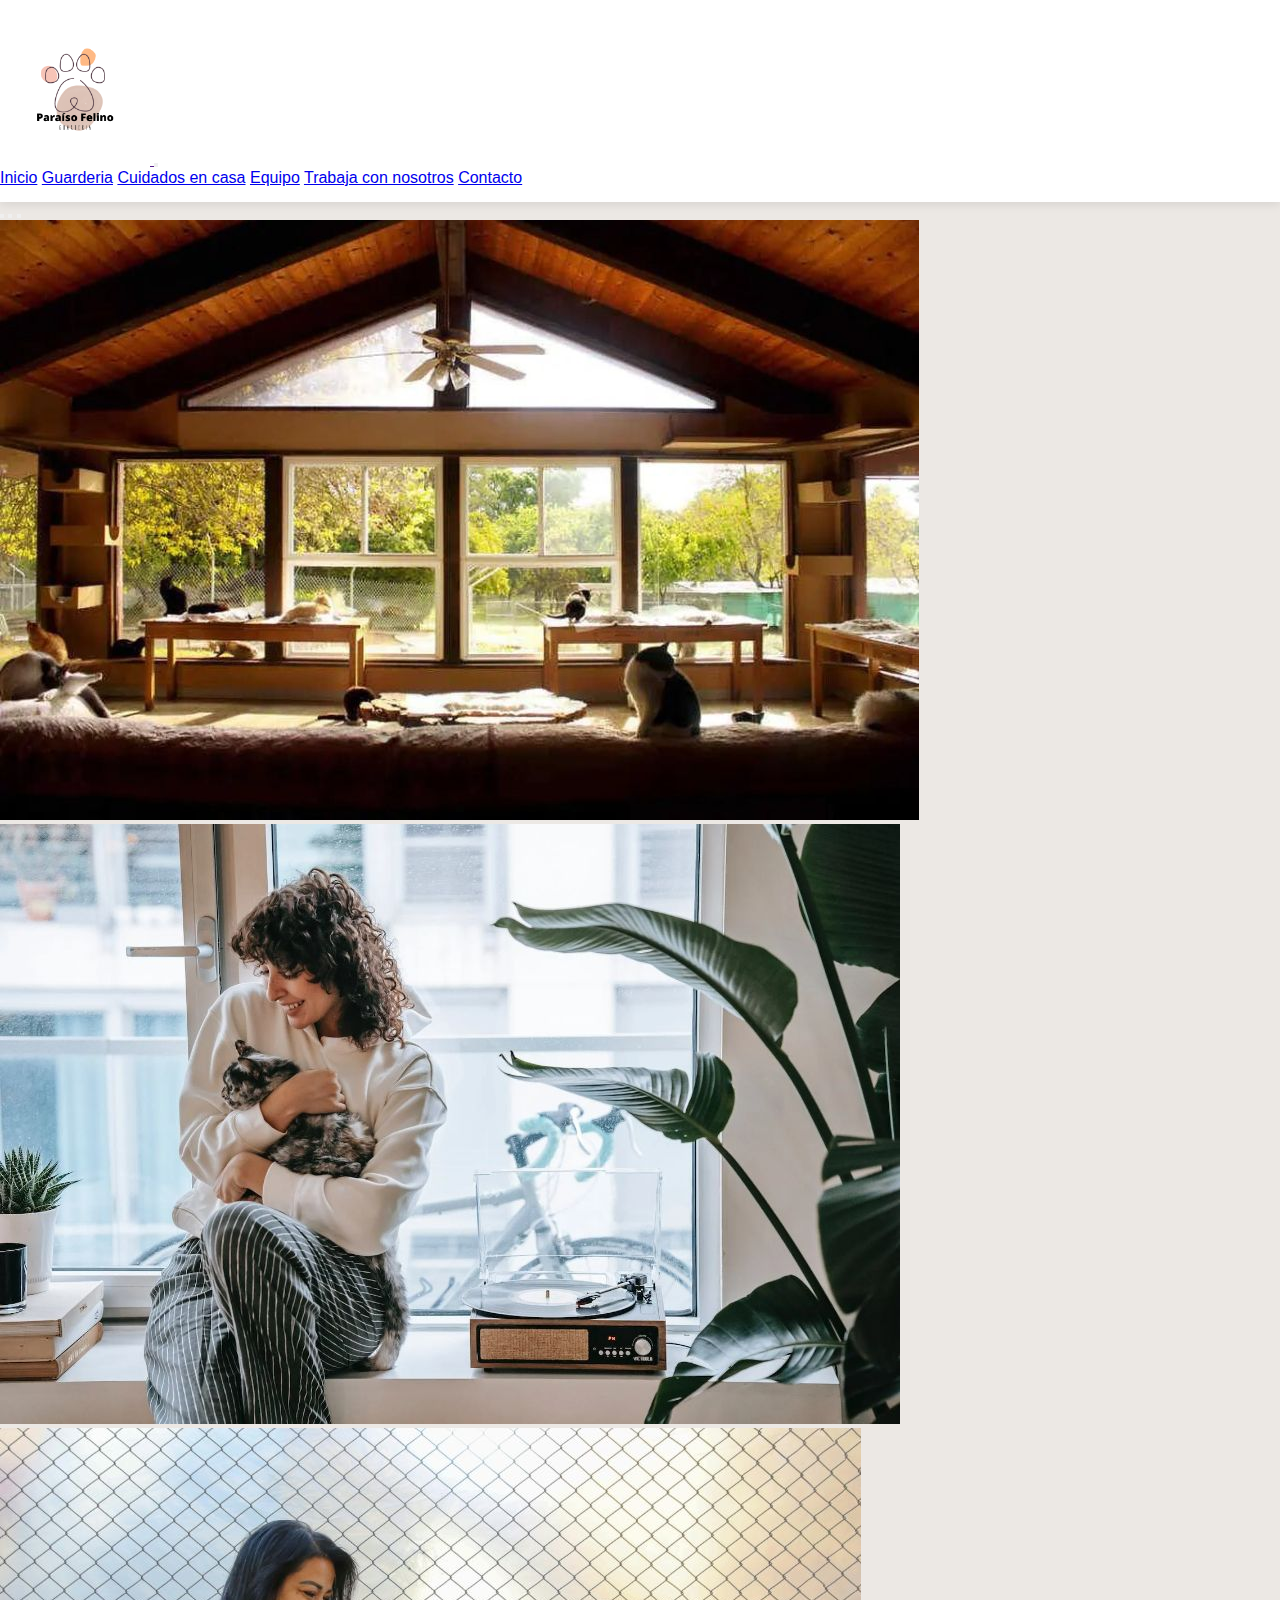
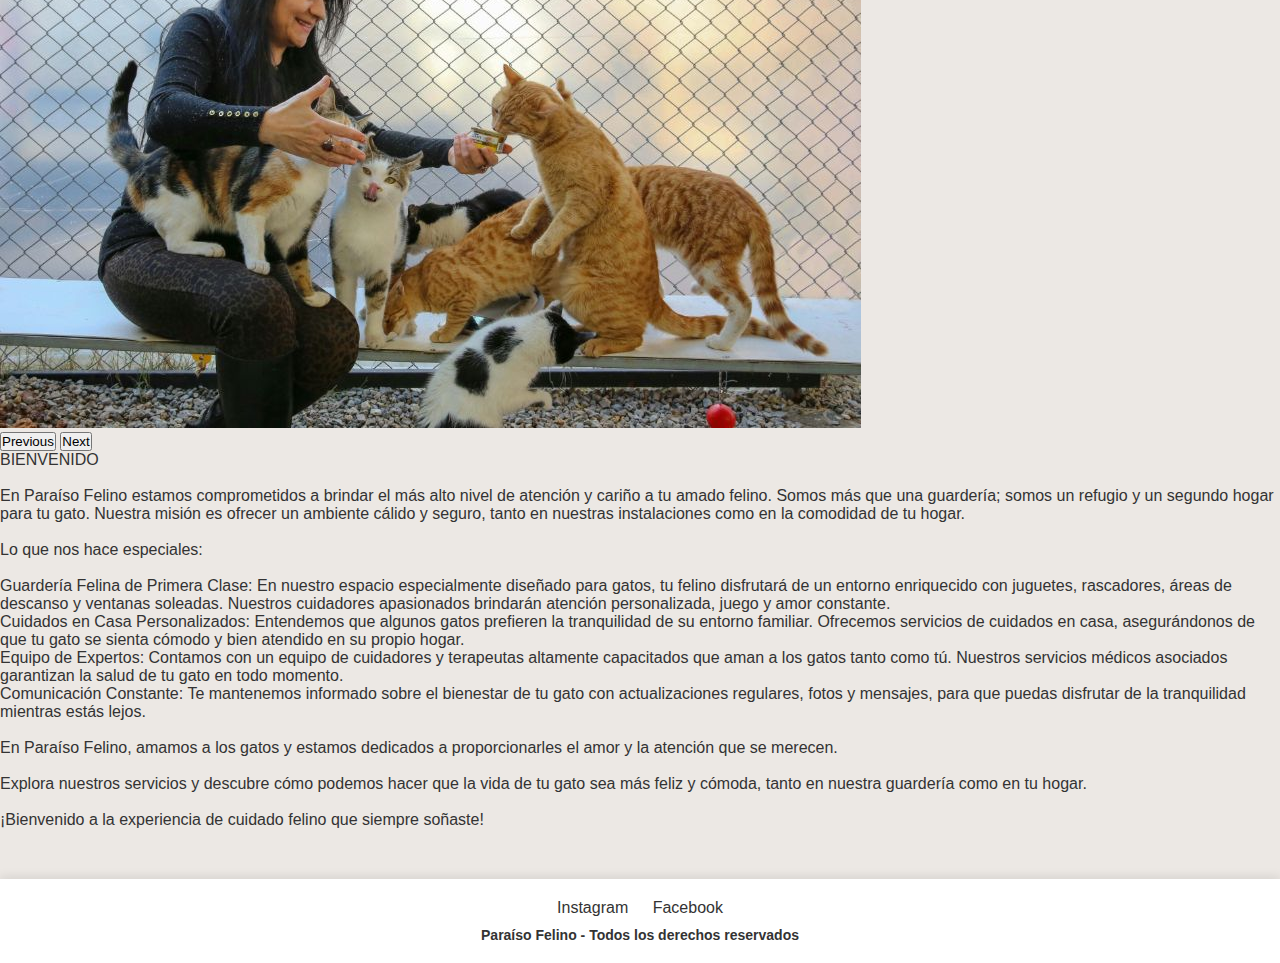
<file: index.html>
<!DOCTYPE html>
<html lang="es">

<head>
    <meta charset="UTF-8">
    <meta name="viewport" content="width=device-width, initial-scale=1.0">
    <title>Paraíso Felino</title>
    <!-- BS -->
    <link href="https://cdn.jsdelivr.net/npm/bootstrap@5.3.2/dist/css/bootstrap.min.css" rel="stylesheet"
        integrity="sha384-T3c6CoIi6uLrA9TneNEoa7RxnatzjcDSCmG1MXxSR1GAsXEV/Dwwykc2MPK8M2HN" crossorigin="anonymous">
    <!-- CSS -->
    <link rel="stylesheet" href="css/style.css">
</head>

<body>


    <!-- NAV BS -->
    <header>
        <nav class="navbar navbar-expand-lg encabezado">
            <div class="container-fluid">
                <a href="">
                    <img class="logo" src="recursos/paraiso.felino.png" alt="Logo de Paraíso Felino">
                </a>
                <button class="navbar-toggler" type="button" data-bs-toggle="collapse"
                    data-bs-target="#navbarNavAltMarkup" aria-controls="navbarNavAltMarkup" aria-expanded="false"
                    aria-label="Toggle navigation">
                    <span class="navbar-toggler-icon"></span>
                </button>
                <div class="collapse navbar-collapse justify-content-end" id="navbarNavAltMarkup">
                    <nav class="navbar-nav">
                        <a class="nav-link active encabezado" aria-current="page" href="index.html">Inicio</a>
                        <a class="nav-link active encabezado" aria-current="page"
                            href="/html/guarderia.html">Guarderia</a>
                        <a class="nav-link encabezado" aria-current="page" href="/html/cuidadosencasa.html">Cuidados en
                            casa</a>
                        <a class="nav-link encabezado" aria-current="page" href="/html/equipo.html">Equipo</a>
                        <a class="nav-link encabezado" aria-current="page" href="/html/trabajaconnosotros.html">Trabaja
                            con nosotros</a>
                        <a class="nav-link encabezado" aria-current="page" href="/html/contacto.html">Contacto</a>

                    </nav>
                </div>
            </div>
        </nav>


    </header>

    <main>

        <!-- CAROUSEL -->
        <div id="carouselExampleIndicators" class="carousel slide">
            <div class="carousel-indicators">
              <button type="button" data-bs-target="#carouselExampleIndicators" data-bs-slide-to="0" class="active" aria-current="true" aria-label="Slide 1"></button>
              <button type="button" data-bs-target="#carouselExampleIndicators" data-bs-slide-to="1" aria-label="Slide 2"></button>
              <button type="button" data-bs-target="#carouselExampleIndicators" data-bs-slide-to="2" aria-label="Slide 3"></button>
            </div>
            <div class="carousel-inner">
              <div class="carousel-item active">
                <img src="/recursos/carrousel1.jpg" class="d-block w-100" alt="Foto de guarderia 1">
              </div>
              <div class="carousel-item">
                <img src="/recursos/carrousel2.jpg" class="d-block w-100" alt="Foto de guarderia 2">
              </div>
              <div class="carousel-item">
                <img src="/recursos/carrousel3.jpg" class="d-block w-100" alt="Foto de guarderia 3">
              </div>
            </div>
            <button class="carousel-control-prev" type="button" data-bs-target="#carouselExampleIndicators" data-bs-slide="prev">
              <span class="carousel-control-prev-icon" aria-hidden="true"></span>
              <span class="visually-hidden">Previous</span>
            </button>
            <button class="carousel-control-next" type="button" data-bs-target="#carouselExampleIndicators" data-bs-slide="next">
              <span class="carousel-control-next-icon" aria-hidden="true"></span>
              <span class="visually-hidden">Next</span>
            </button>
          </div>


          <!-- TEXTO -->
        <p class="texto"> <span class="bold">BIENVENIDO</span> <br><br>
            En Paraíso Felino estamos comprometidos a brindar el más alto nivel de atención y cariño a tu amado felino.
            Somos más que una guardería; somos un refugio y un segundo hogar para tu gato. Nuestra misión es ofrecer un
            ambiente cálido y seguro, tanto en nuestras instalaciones como en la comodidad de tu hogar. <br><br>
            Lo que nos hace especiales: <br><br>
            <span class="bold">Guardería Felina de Primera Clase:</span> En nuestro espacio especialmente diseñado para
            gatos, tu felino disfrutará de un entorno enriquecido con juguetes, rascadores, áreas de descanso y ventanas
            soleadas. Nuestros cuidadores apasionados brindarán atención personalizada, juego y amor constante. <br>
            <span class="bold">Cuidados en Casa Personalizados:</span> Entendemos que algunos gatos prefieren la
            tranquilidad de su entorno familiar. Ofrecemos servicios de cuidados en casa, asegurándonos de que tu gato
            se sienta cómodo y bien atendido en su propio hogar. <br>
            <span class="bold">Equipo de Expertos:</span> Contamos con un equipo de cuidadores y terapeutas altamente
            capacitados que aman a los gatos tanto como tú. Nuestros servicios médicos asociados garantizan la salud de
            tu gato en todo momento. <br>
            <span class="bold">Comunicación Constante:</span> Te mantenemos informado sobre el bienestar de tu gato con
            actualizaciones regulares, fotos y mensajes, para que puedas disfrutar de la tranquilidad mientras estás
            lejos. <br><br>
            En Paraíso Felino, amamos a los gatos y estamos dedicados a proporcionarles el amor y la atención que se
            merecen. <br><br>
            Explora nuestros servicios y descubre cómo podemos hacer que la vida de tu gato sea más feliz y cómoda,
            tanto en nuestra guardería como en tu hogar. <br><br>
            <span class="bold">¡Bienvenido a la experiencia de cuidado felino que siempre soñaste!</span>
        </p>
    </main>

    <footer>
        <a href="https://www.instagram.com/lacasadepipo/" target="_blank">Instagram</a>
        <a href="https://www.facebook.com/maria.fullana.1/" target="_blank">Facebook</a>

        <h2>Paraíso Felino - Todos los derechos reservados</h2>
    </footer>


    <!-- BS -->
    <script src="https://cdn.jsdelivr.net/npm/bootstrap@5.3.2/dist/js/bootstrap.bundle.min.js"
        integrity="sha384-C6RzsynM9kWDrMNeT87bh95OGNyZPhcTNXj1NW7RuBCsyN/o0jlpcV8Qyq46cDfL"
        crossorigin="anonymous"></script>
</body>

</html>
</file>
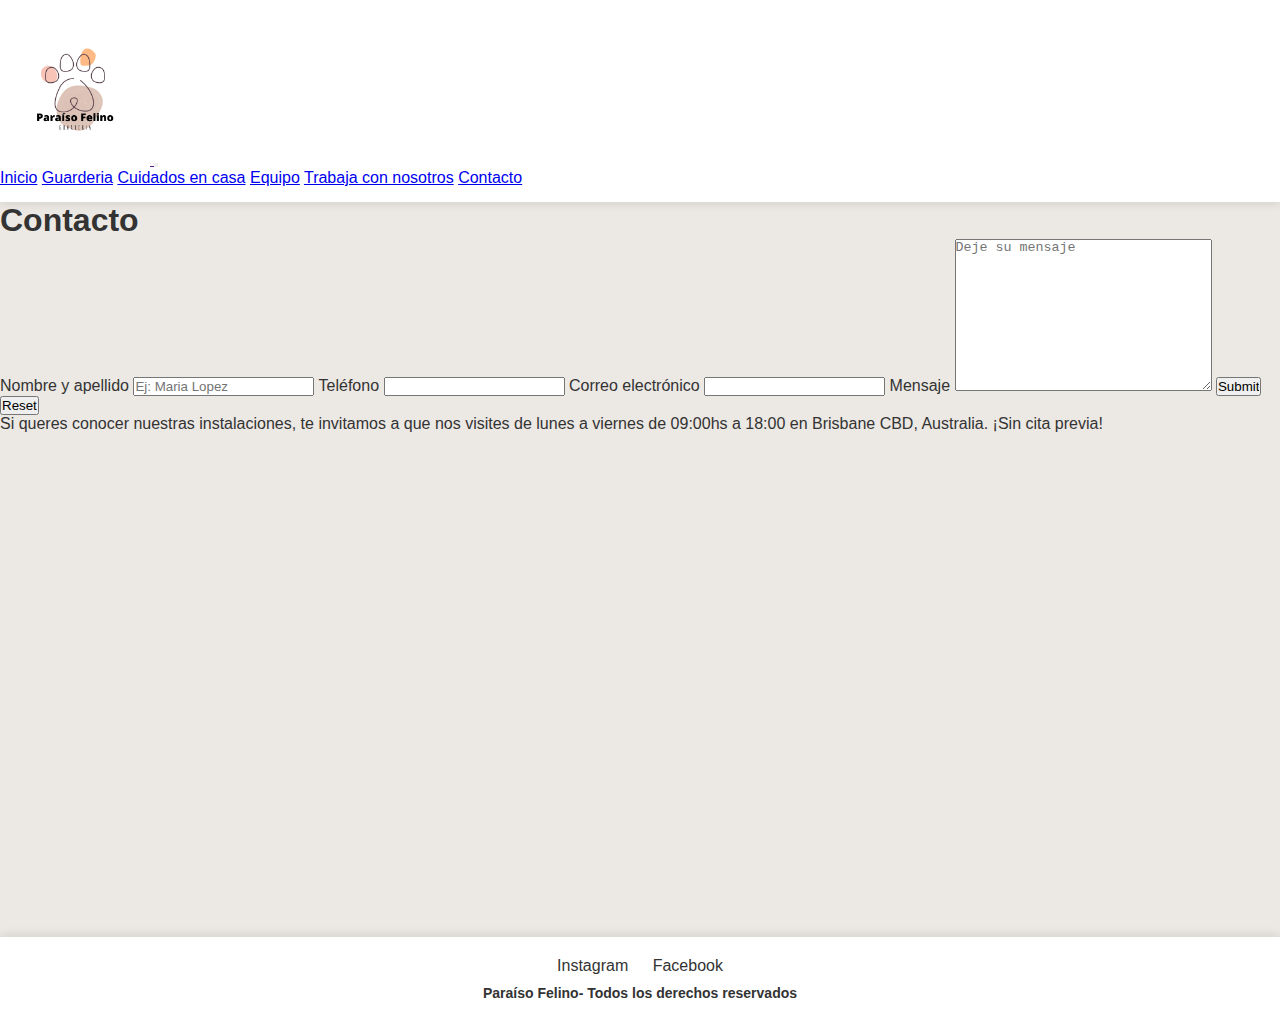
<file: html/contacto.html>
<!DOCTYPE html>
<html lang="es">

<head>
    <meta charset="UTF-8">
    <meta name="viewport" content="width=device-width, initial-scale=1.0">
    <title>Paraíso Felino</title>
    <!-- BS -->
    <link href="https://cdn.jsdelivr.net/npm/bootstrap@5.3.2/dist/css/bootstrap.min.css" rel="stylesheet"
        integrity="sha384-T3c6CoIi6uLrA9TneNEoa7RxnatzjcDSCmG1MXxSR1GAsXEV/Dwwykc2MPK8M2HN" crossorigin="anonymous">
    <!-- CSS -->
    <link rel="stylesheet" href="../css/style.css">
</head>

<body>
    <!-- NAV BS -->
    <header>
        <nav class="navbar navbar-expand-lg encabezado">
            <div class="container-fluid">
                <a href="">
                    <img class="logo" src="../recursos/paraiso.felino.png" alt="Logo de Paraíso Felino">
                </a>
                <button class="navbar-toggler" type="button" data-bs-toggle="collapse"
                    data-bs-target="#navbarNavAltMarkup" aria-controls="navbarNavAltMarkup" aria-expanded="false"
                    aria-label="Toggle navigation">
                    <span class="navbar-toggler-icon"></span>
                </button>
                <div class="collapse navbar-collapse justify-content-end" id="navbarNavAltMarkup">
                    <nav class="navbar-nav">
                        <a class="nav-link active encabezado" aria-current="page" href="../index.html">Inicio</a>
                        <a class="nav-link active encabezado" aria-current="page"
                            href="/html/guarderia.html">Guarderia</a>
                        <a class="nav-link encabezado" aria-current="page" href="/html/cuidadosencasa.html">Cuidados en
                            casa</a>
                        <a class="nav-link encabezado" aria-current="page" href="/html/equipo.html">Equipo</a>
                        <a class="nav-link encabezado" aria-current="page" href="/html/trabajaconnosotros.html">Trabaja
                            con nosotros</a>
                        <a class="nav-link encabezado" aria-current="page" href="/html/contacto.html">Contacto</a>

                    </nav>
                </div>
            </div>
        </nav>


    </header>

    <main>
        <h1>Contacto</h1>
        <form>
            <label for="nombre"> Nombre y apellido </label>
            <input type="text" placeholder="Ej: Maria Lopez" id="nombre" required>

            <label for="telefono"> Teléfono </label>
            <input type="text" id="telefono" required>

            <label for="correo"> Correo electrónico </label>
            <input type="text" id="correo" required>

            <label for="mensaje"> Mensaje </label>
            <textarea name="" id="" cols="30" rows="10" placeholder="Deje su mensaje" required></textarea>

            <input class="bottom" type="submit">
            <input class="bottom" type="reset">
        </form>

        <p class="contacto">Si queres conocer nuestras instalaciones, te invitamos a que nos visites de lunes a viernes
            de 09:00hs a 18:00 en Brisbane CBD, Australia. ¡Sin cita previa!</p>


        <iframe
            src="https://www.google.com/maps/embed?pb=!1m18!1m12!1m3!1d2836.7946701553105!2d153.02669726649003!3d-27.47255781861407!2m3!1f0!2f0!3f0!3m2!1i1024!2i768!4f13.1!3m3!1m2!1s0x6b915a1c7624c567%3A0xaea04141cfb727b3!2s222%20Margaret%20St%2C%20Brisbane%20City%20QLD%204000!5e0!3m2!1ses-419!2sau!4v1698056052813!5m2!1ses-419!2sau"
            width="600" height="450" style="border:0;" allowfullscreen="" loading="lazy"
            referrerpolicy="no-referrer-when-downgrade"></iframe>


    </main>

    <footer>
        <a href="https://www.instagram.com/lacasadepipo/" target="_blank">Instagram</a>
        <a href="https://www.facebook.com/maria.fullana.1/" target="_blank">Facebook</a>

        <h2>Paraíso Felino- Todos los derechos reservados</h2>
    </footer>

    <!-- BS -->
    <script src="https://cdn.jsdelivr.net/npm/bootstrap@5.3.2/dist/js/bootstrap.bundle.min.js"
        integrity="sha384-C6RzsynM9kWDrMNeT87bh95OGNyZPhcTNXj1NW7RuBCsyN/o0jlpcV8Qyq46cDfL"
        crossorigin="anonymous"></script>
</body>

</html>
</file>
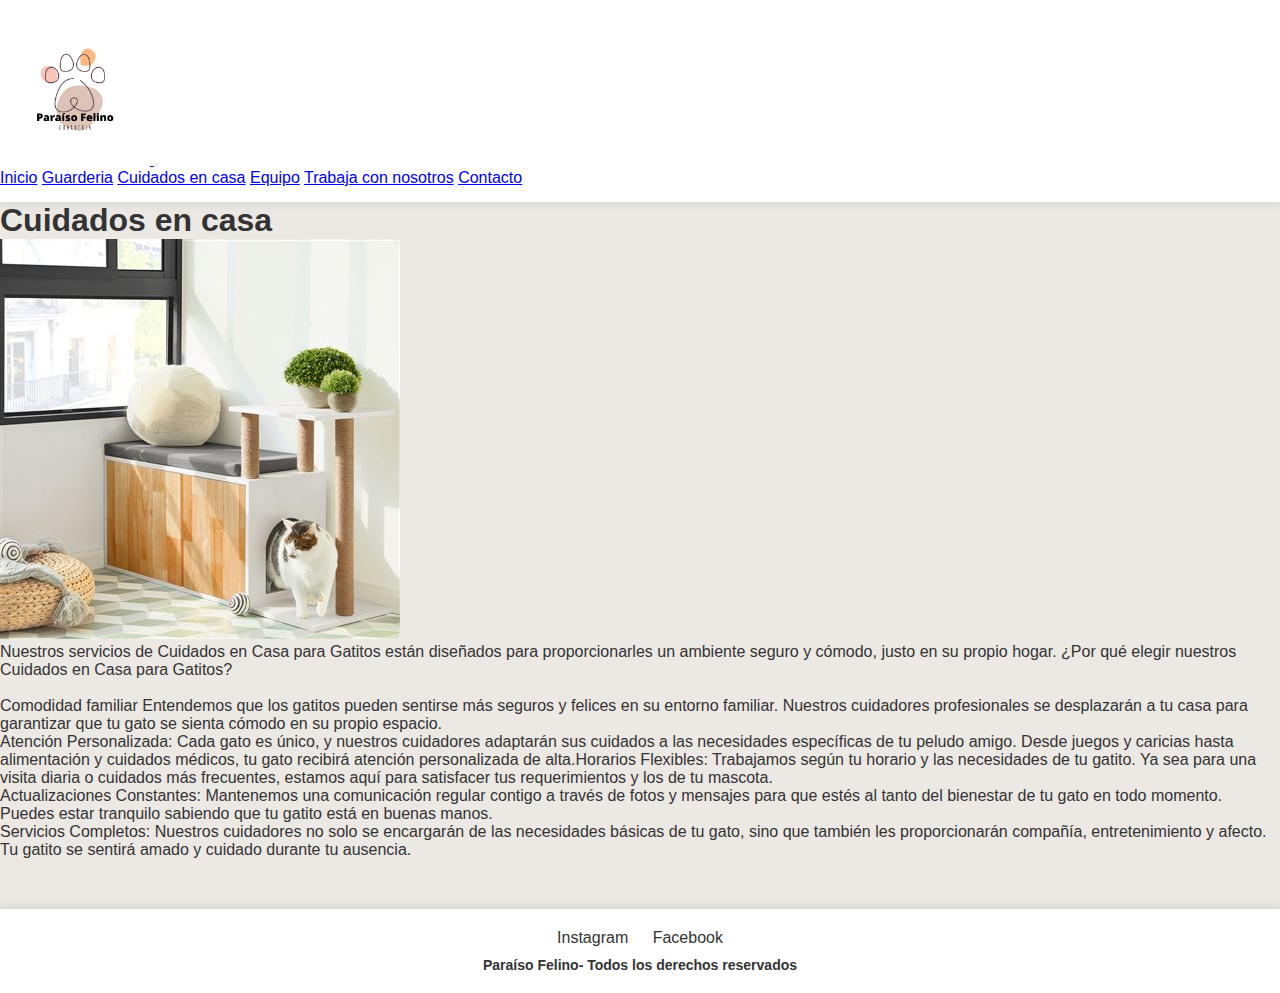
<file: html/cuidadosencasa.html>
<!DOCTYPE html>
<html lang="es">

<head>
    <meta charset="UTF-8">
    <meta name="viewport" content="width=device-width, initial-scale=1.0">
    <title>Paraíso Felino</title>
    <!-- BS -->
    <link href="https://cdn.jsdelivr.net/npm/bootstrap@5.3.2/dist/css/bootstrap.min.css" rel="stylesheet"
        integrity="sha384-T3c6CoIi6uLrA9TneNEoa7RxnatzjcDSCmG1MXxSR1GAsXEV/Dwwykc2MPK8M2HN" crossorigin="anonymous">
    <!-- CSS -->
    <link rel="stylesheet" href="../css/style.css">
</head>

<body>
    <!-- NAV BS -->
    <header>
        <nav class="navbar navbar-expand-lg encabezado">
            <div class="container-fluid">
                <a href="">
                    <img class="logo" src="../recursos/paraiso.felino.png" alt="Logo de Paraíso Felino">
                </a>
                <button class="navbar-toggler" type="button" data-bs-toggle="collapse"
                    data-bs-target="#navbarNavAltMarkup" aria-controls="navbarNavAltMarkup" aria-expanded="false"
                    aria-label="Toggle navigation">
                    <span class="navbar-toggler-icon"></span>
                </button>
                <div class="collapse navbar-collapse justify-content-end" id="navbarNavAltMarkup">
                    <nav class="navbar-nav">
                        <a class="nav-link active encabezado" aria-current="page" href="../index.html">Inicio</a>
                        <a class="nav-link active encabezado" aria-current="page"
                            href="/html/guarderia.html">Guarderia</a>
                        <a class="nav-link encabezado" aria-current="page" href="/html/cuidadosencasa.html">Cuidados en
                            casa</a>
                        <a class="nav-link encabezado" aria-current="page" href="/html/equipo.html">Equipo</a>
                        <a class="nav-link encabezado" aria-current="page" href="/html/trabajaconnosotros.html">Trabaja
                            con nosotros</a>
                        <a class="nav-link encabezado" aria-current="page" href="/html/contacto.html">Contacto</a>

                    </nav>
                </div>
            </div>
        </nav>


    </header>

    <main>
        <h1>Cuidados en casa</h1>
        <div>
            <img class="imagen-principal" src="../recursos/cuidados.image.jpg"
                alt="Imagen de cuidados de gatos en casa">

            <p class="texto">Nuestros servicios de Cuidados en Casa para Gatitos están diseñados para proporcionarles un
                ambiente seguro y cómodo, justo en su propio hogar.
                ¿Por qué elegir nuestros Cuidados en Casa para Gatitos? <br> <br>
                <span class="bold">Comodidad familiar</span> Entendemos que los gatitos pueden sentirse más seguros y
                felices en su entorno familiar. Nuestros cuidadores profesionales se desplazarán a tu casa para
                garantizar que tu gato se sienta cómodo en su propio espacio. <br>
                <span class="bold">Atención Personalizada:</span> Cada gato es único, y nuestros cuidadores adaptarán
                sus cuidados a las necesidades específicas de tu peludo amigo. Desde juegos y caricias hasta
                alimentación y cuidados médicos, tu gato recibirá atención personalizada de alta.Horarios Flexibles:
                Trabajamos según tu horario y las necesidades de tu gatito. Ya sea para una visita diaria o cuidados más
                frecuentes, estamos aquí para satisfacer tus requerimientos y los de tu mascota. <br>
                <span class="bold">Actualizaciones Constantes:</span> Mantenemos una comunicación regular contigo a
                través de fotos y mensajes para que estés al tanto del bienestar de tu gato en todo momento. Puedes
                estar tranquilo sabiendo que tu gatito está en buenas manos. <br>
                <span class="bold">Servicios Completos:</span> Nuestros cuidadores no solo se encargarán de las
                necesidades básicas de tu gato, sino que también les proporcionarán compañía, entretenimiento y afecto.
                Tu gatito se sentirá amado y cuidado durante tu ausencia.
            </p>

        </div>


    </main>

    <footer>
        <a href="https://www.instagram.com/lacasadepipo/" target="_blank">Instagram</a>
        <a href="https://www.facebook.com/maria.fullana.1/" target="_blank">Facebook</a>

        <h2>Paraíso Felino- Todos los derechos reservados</h2>
    </footer>
    <!-- BS -->
    <script src="https://cdn.jsdelivr.net/npm/bootstrap@5.3.2/dist/js/bootstrap.bundle.min.js"
        integrity="sha384-C6RzsynM9kWDrMNeT87bh95OGNyZPhcTNXj1NW7RuBCsyN/o0jlpcV8Qyq46cDfL"
        crossorigin="anonymous"></script>
</body>

</html>
</file>
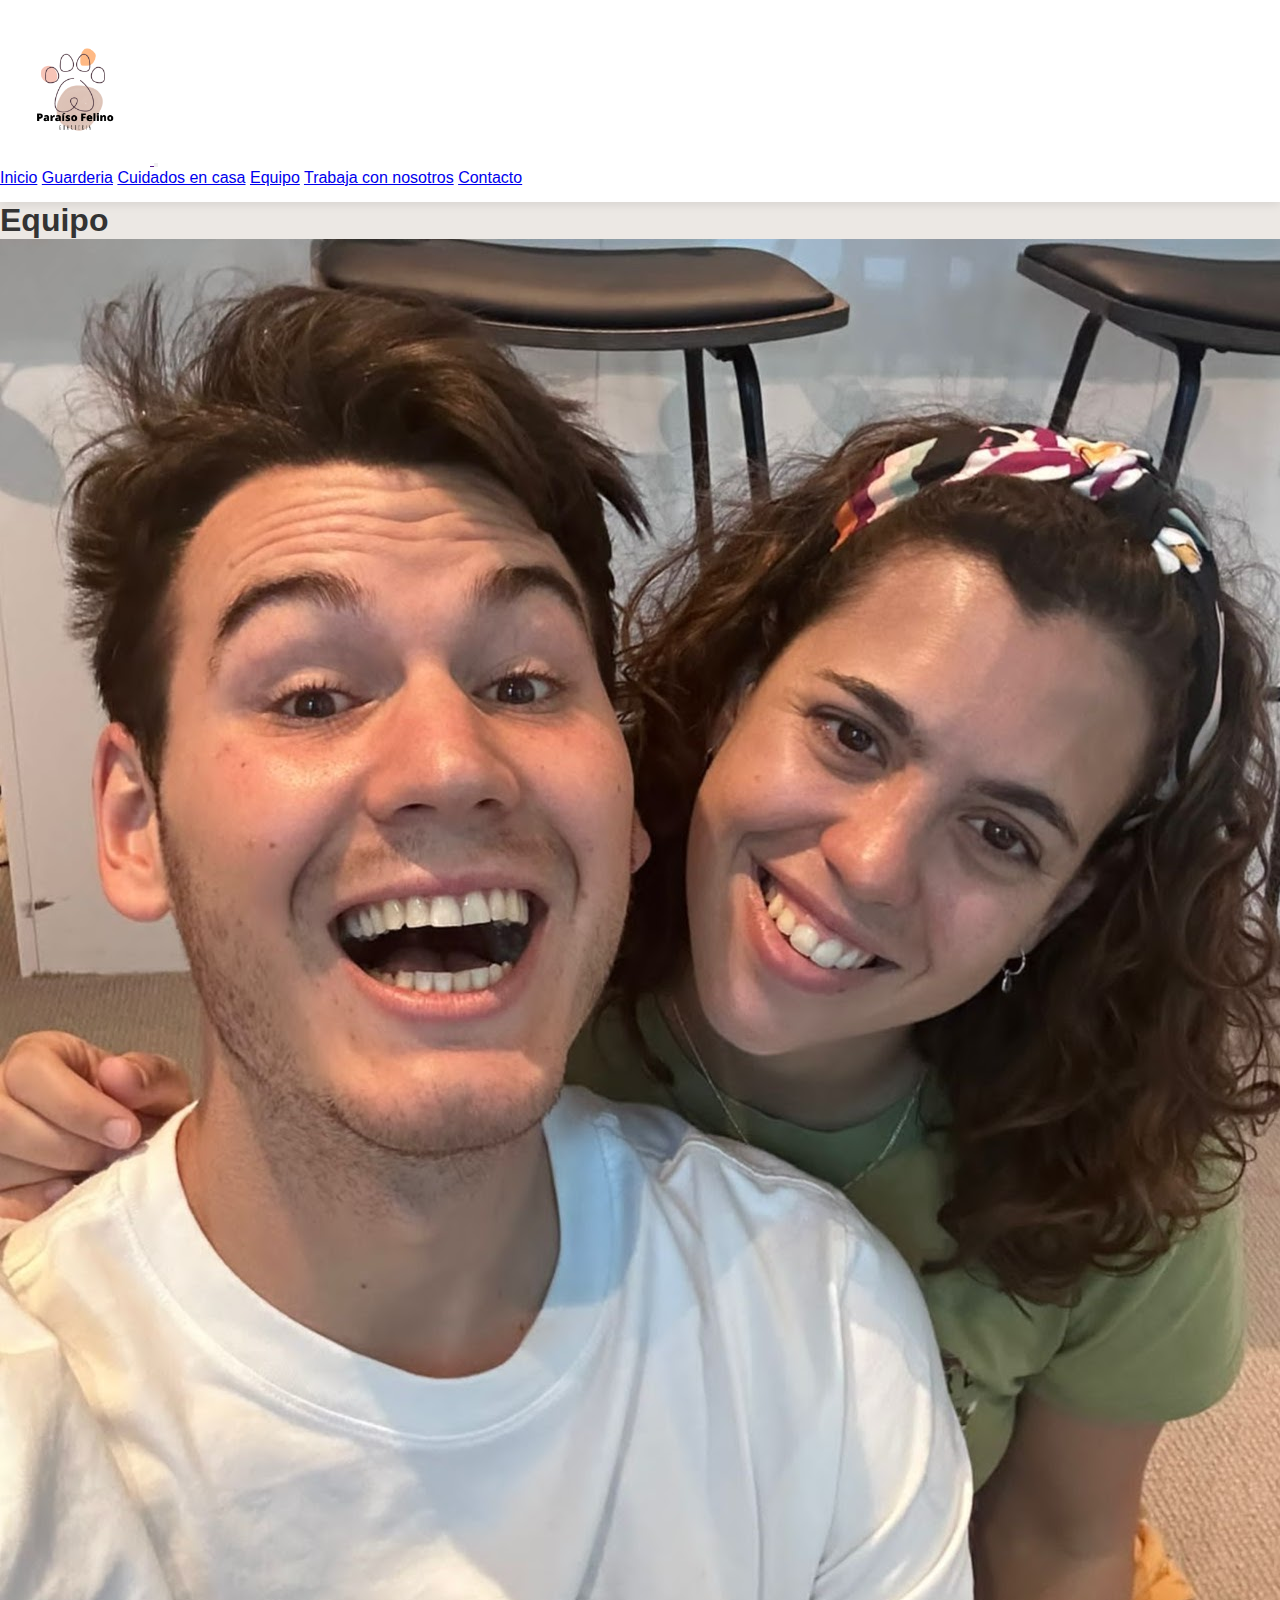
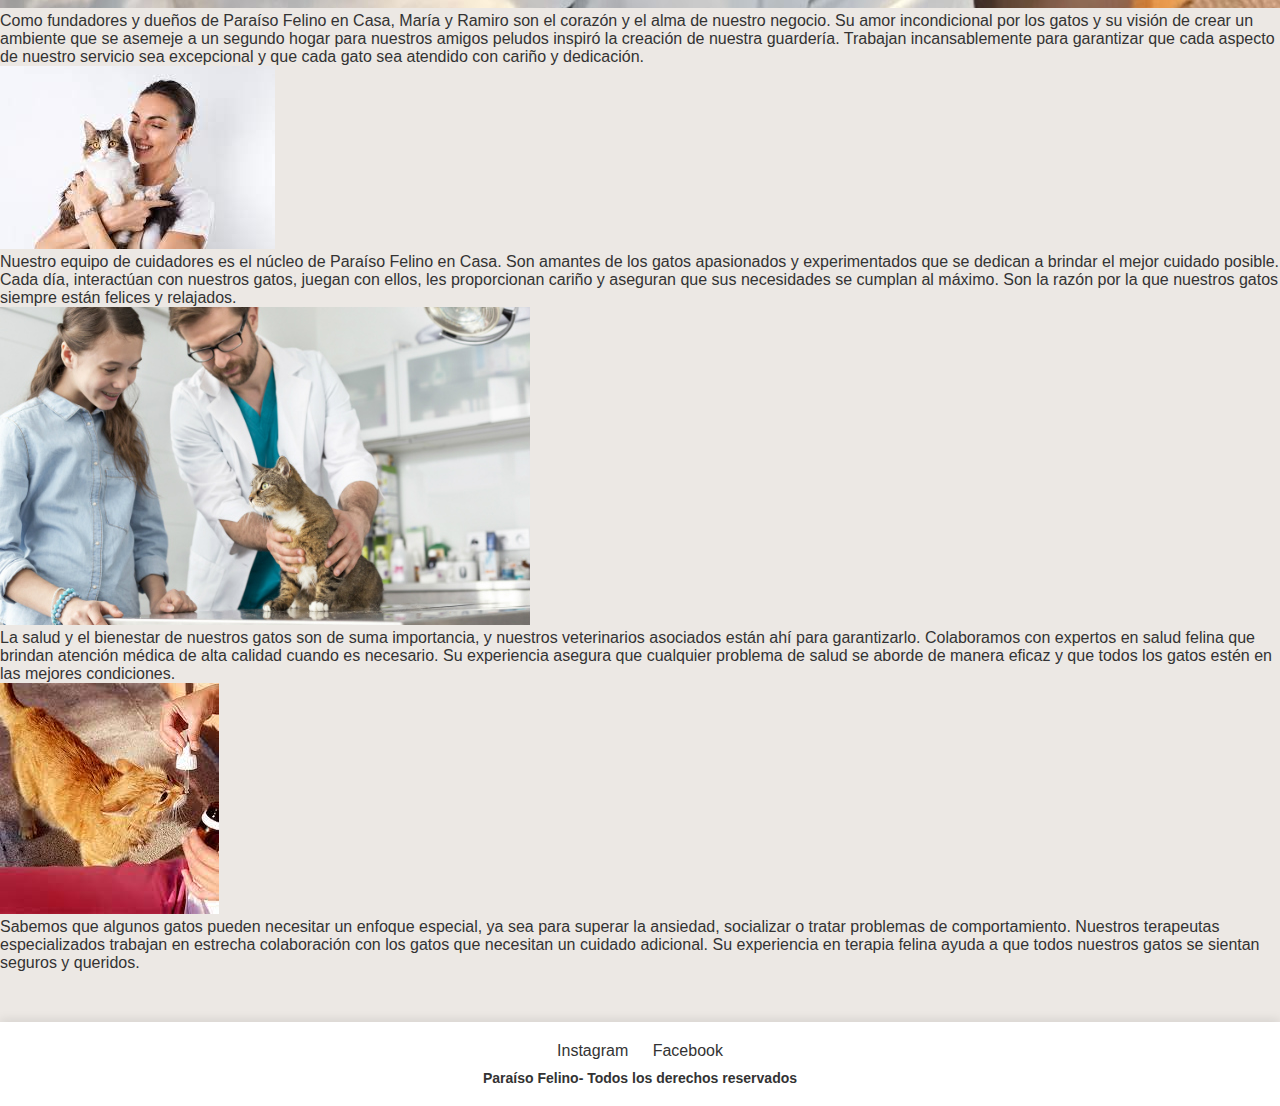
<file: html/equipo.html>
<!DOCTYPE html>
<html lang="es">

<head>
    <meta charset="UTF-8">
    <meta name="viewport" content="width=device-width, initial-scale=1.0">
    <title>Paraíso Felino</title>
    <!-- BS -->
    <link href="https://cdn.jsdelivr.net/npm/bootstrap@5.3.2/dist/css/bootstrap.min.css" rel="stylesheet"
        integrity="sha384-T3c6CoIi6uLrA9TneNEoa7RxnatzjcDSCmG1MXxSR1GAsXEV/Dwwykc2MPK8M2HN" crossorigin="anonymous">
    <!-- CSS -->
    <link rel="stylesheet" href="../css/style.css">
</head>

<body>
    <!-- NAV BS -->
    <header>
        <nav class="navbar navbar-expand-lg encabezado">
            <div class="container-fluid">
                <a href="">
                    <img class="logo" src="../recursos/paraiso.felino.png" alt="Logo de Paraíso Felino">
                </a>
                <button class="navbar-toggler" type="button" data-bs-toggle="collapse"
                    data-bs-target="#navbarNavAltMarkup" aria-controls="navbarNavAltMarkup" aria-expanded="false"
                    aria-label="Toggle navigation">
                    <span class="navbar-toggler-icon"></span>
                </button>
                <div class="collapse navbar-collapse justify-content-end" id="navbarNavAltMarkup">
                    <nav class="navbar-nav">
                        <a class="nav-link active encabezado" aria-current="page" href="../index.html">Inicio</a>
                        <a class="nav-link active encabezado" aria-current="page"
                            href="/html/guarderia.html">Guarderia</a>
                        <a class="nav-link encabezado" aria-current="page" href="/html/cuidadosencasa.html">Cuidados en
                            casa</a>
                        <a class="nav-link encabezado" aria-current="page" href="/html/equipo.html">Equipo</a>
                        <a class="nav-link encabezado" aria-current="page" href="/html/trabajaconnosotros.html">Trabaja
                            con nosotros</a>
                        <a class="nav-link encabezado" aria-current="page" href="/html/contacto.html">Contacto</a>

                    </nav>
                </div>
            </div>
        </nav>


    </header>
    <main>
        <h1>Equipo</h1>

        <div class="equipo">
            <img class="imagen-equipo" src="../recursos/familia.image.jpg" alt="Imagen de familia">
            <p>Como fundadores y dueños de Paraíso Felino en Casa, María y Ramiro son el corazón y el alma de nuestro
                negocio. Su amor incondicional por los gatos y su visión de crear un ambiente que se asemeje a un
                segundo hogar para nuestros amigos peludos inspiró la creación de nuestra guardería. Trabajan
                incansablemente para garantizar que cada aspecto de nuestro servicio sea excepcional y que cada gato sea
                atendido con cariño y dedicación.</p>

        </div>

        <div class="equipo">
            <img class="imagen-equipo" src="../recursos/cuidadores.image.jpg" alt="Imagen de cuidadores">
            <p>Nuestro equipo de cuidadores es el núcleo de Paraíso Felino en Casa. Son amantes de los gatos apasionados
                y experimentados que se dedican a brindar el mejor cuidado posible. Cada día, interactúan con nuestros
                gatos, juegan con ellos, les proporcionan cariño y aseguran que sus necesidades se cumplan al máximo.
                Son la razón por la que nuestros gatos siempre están felices y relajados.</p>
        </div>
        <div class="equipo">
            <img class="imagen-equipo" src="../recursos/veterinarios.image.jpg" alt="Imagen de veterinarios asociados">
            <p>La salud y el bienestar de nuestros gatos son de suma importancia, y nuestros veterinarios asociados
                están ahí para garantizarlo. Colaboramos con expertos en salud felina que brindan atención médica de
                alta calidad cuando es necesario. Su experiencia asegura que cualquier problema de salud se aborde de
                manera eficaz y que todos los gatos estén en las mejores condiciones.</p>
        </div>
        <div class="equipo">
            <img class="imagen-equipo" src="../recursos/terapeuta.imagen.jpg" alt="Imagen de terapeutas">
            <p>Sabemos que algunos gatos pueden necesitar un enfoque especial, ya sea para superar la ansiedad,
                socializar o tratar problemas de comportamiento. Nuestros terapeutas especializados trabajan en estrecha
                colaboración con los gatos que necesitan un cuidado adicional. Su experiencia en terapia felina ayuda a
                que todos nuestros gatos se sientan seguros y queridos.</p>
        </div>

    </main>

    <footer>
        <a href="https://www.instagram.com/lacasadepipo/" target="_blank">Instagram</a>
        <a href="https://www.facebook.com/maria.fullana.1/" target="_blank">Facebook</a>

        <h2>Paraíso Felino- Todos los derechos reservados</h2>
    </footer>
    <!-- BS -->
    <script src="https://cdn.jsdelivr.net/npm/bootstrap@5.3.2/dist/js/bootstrap.bundle.min.js"
        integrity="sha384-C6RzsynM9kWDrMNeT87bh95OGNyZPhcTNXj1NW7RuBCsyN/o0jlpcV8Qyq46cDfL"
        crossorigin="anonymous"></script>
</body>

</html>
</file>
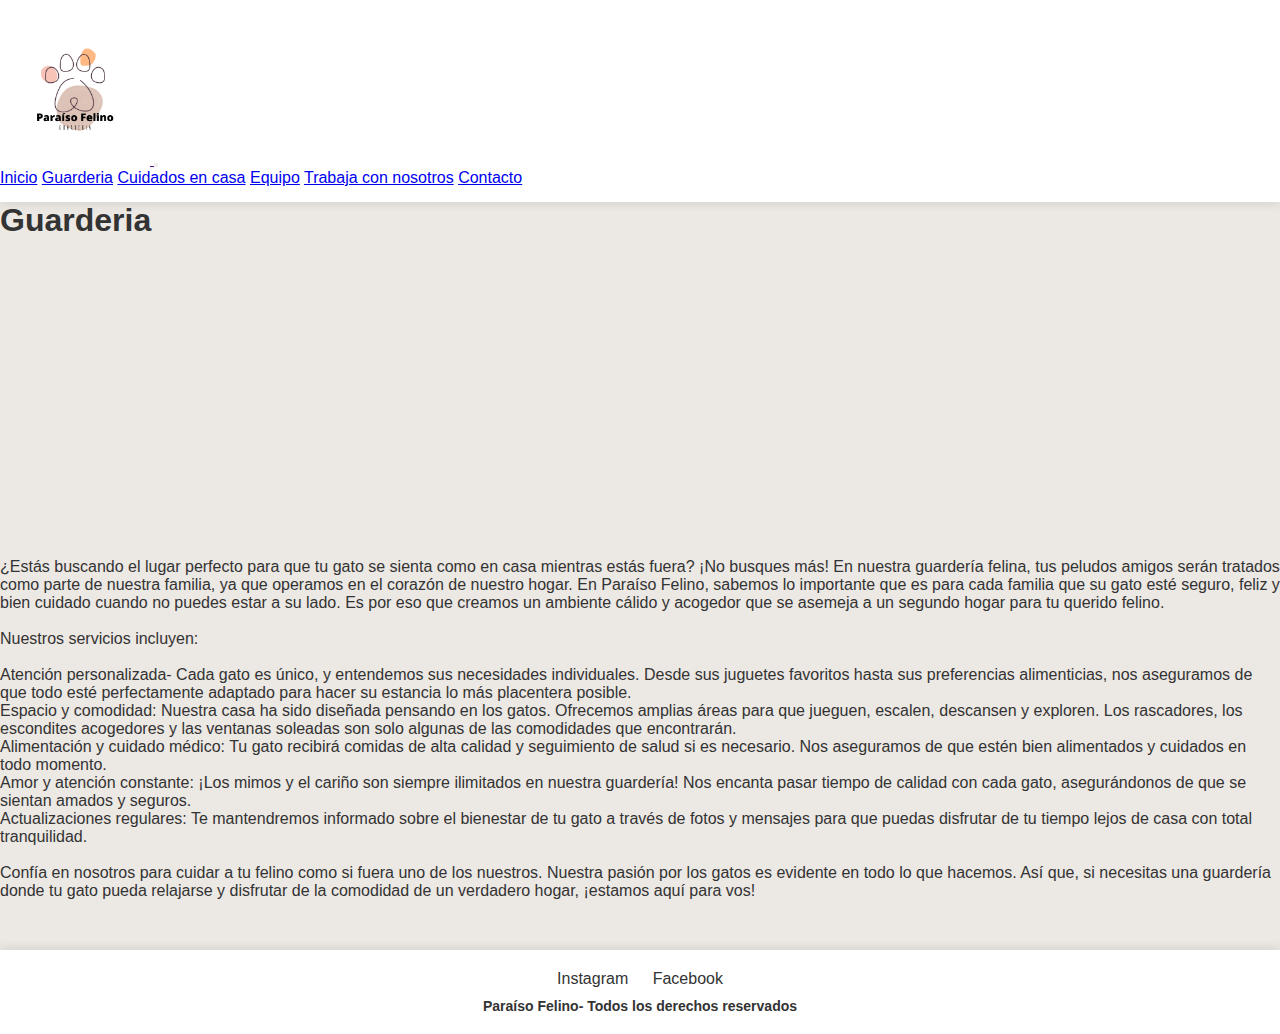
<file: html/guarderia.html>
<!DOCTYPE html>
<html lang="es">

<head>
    <meta charset="UTF-8">
    <meta name="viewport" content="width=device-width, initial-scale=1.0">
    <title>Paraíso Felino</title>
    <!-- BS -->
    <link href="https://cdn.jsdelivr.net/npm/bootstrap@5.3.2/dist/css/bootstrap.min.css" rel="stylesheet"
        integrity="sha384-T3c6CoIi6uLrA9TneNEoa7RxnatzjcDSCmG1MXxSR1GAsXEV/Dwwykc2MPK8M2HN" crossorigin="anonymous">
    <!-- CSS -->
    <link rel="stylesheet" href="../css/style.css">
</head>

<body>
    <!-- NAV BS -->
    <header>
        <nav class="navbar navbar-expand-lg encabezado">
            <div class="container-fluid">
                <a href="">
                    <img class="logo" src="../recursos/paraiso.felino.png" alt="Logo de Paraíso Felino">
                </a>
                <button class="navbar-toggler" type="button" data-bs-toggle="collapse"
                    data-bs-target="#navbarNavAltMarkup" aria-controls="navbarNavAltMarkup" aria-expanded="false"
                    aria-label="Toggle navigation">
                    <span class="navbar-toggler-icon"></span>
                </button>
                <div class="collapse navbar-collapse justify-content-end" id="navbarNavAltMarkup">
                    <nav class="navbar-nav">
                        <a class="nav-link active encabezado" aria-current="page" href="../index.html">Inicio</a>
                        <a class="nav-link active encabezado" aria-current="page"
                            href="/html/guarderia.html">Guarderia</a>
                        <a class="nav-link encabezado" aria-current="page" href="/html/cuidadosencasa.html">Cuidados en
                            casa</a>
                        <a class="nav-link encabezado" aria-current="page" href="/html/equipo.html">Equipo</a>
                        <a class="nav-link encabezado" aria-current="page" href="/html/trabajaconnosotros.html">Trabaja
                            con nosotros</a>
                        <a class="nav-link encabezado" aria-current="page" href="/html/contacto.html">Contacto</a>

                    </nav>
                </div>
            </div>
        </nav>


    </header>

    <main>
        <h1>Guarderia</h1>
        <div>
            <iframe width="560" height="315" src="https://www.youtube.com/embed/kltMa6ANyuM?si=e3_wgwwQu-lAf_n0"
                title="YouTube video player" frameborder="0"
                allow="accelerometer; autoplay; clipboard-write; encrypted-media; gyroscope; picture-in-picture; web-share"
                allowfullscreen></iframe>

            <p class="texto">¿Estás buscando el lugar perfecto para que tu gato se sienta como en casa mientras estás
                fuera? ¡No busques más! En nuestra guardería felina, tus peludos amigos serán tratados como parte de
                nuestra familia, ya que operamos en el corazón de nuestro hogar.

                En Paraíso Felino, sabemos lo importante que es para cada familia que su gato esté seguro, feliz y bien
                cuidado cuando no puedes estar a su lado. Es por eso que creamos un ambiente cálido y acogedor que se
                asemeja a un segundo hogar para tu querido felino.
                <br> <br> Nuestros servicios incluyen: <br><br>
                <span class="bold">Atención personalizada</span>- Cada gato es único, y entendemos sus necesidades
                individuales. Desde sus juguetes favoritos hasta sus preferencias alimenticias, nos aseguramos de que
                todo esté perfectamente adaptado para hacer su estancia lo más placentera posible. <br>
                <span class="bold">Espacio y comodidad:</span> Nuestra casa ha sido diseñada pensando en los gatos.
                Ofrecemos amplias áreas para que jueguen, escalen, descansen y exploren. Los rascadores, los escondites
                acogedores y las ventanas soleadas son solo algunas de las comodidades que encontrarán. <br>
                <span class="bold">Alimentación y cuidado médico:</span> Tu gato recibirá comidas de alta calidad y
                seguimiento de salud si es necesario. Nos aseguramos de que estén bien alimentados y cuidados en todo
                momento. <br>
                <span class="bold">Amor y atención constante:</span> ¡Los mimos y el cariño son siempre ilimitados en
                nuestra guardería! Nos encanta pasar tiempo de calidad con cada gato, asegurándonos de que se sientan
                amados y seguros. <br>
                <span class="bold">Actualizaciones regulares:</span> Te mantendremos informado sobre el bienestar de
                tu gato a través de fotos y mensajes para que puedas disfrutar de tu tiempo lejos de casa con total
                tranquilidad. <br> <br>
                Confía en nosotros para cuidar a tu felino como si fuera uno de los nuestros. Nuestra pasión por los
                gatos es evidente en todo lo que hacemos. Así que, si necesitas una guardería donde tu gato pueda
                relajarse y disfrutar de la comodidad de un verdadero hogar, ¡estamos aquí para vos!
            </p>
        </div>
    </main>

    <footer>
        <a href="https://www.instagram.com/lacasadepipo/" target="_blank">Instagram</a>
        <a href="https://www.facebook.com/maria.fullana.1/" target="_blank">Facebook</a>

        <h2>Paraíso Felino- Todos los derechos reservados</h2>
    </footer>
    <!-- BS -->
    <script src="https://cdn.jsdelivr.net/npm/bootstrap@5.3.2/dist/js/bootstrap.bundle.min.js"
        integrity="sha384-C6RzsynM9kWDrMNeT87bh95OGNyZPhcTNXj1NW7RuBCsyN/o0jlpcV8Qyq46cDfL"
        crossorigin="anonymous"></script>
</body>

</html>
</file>
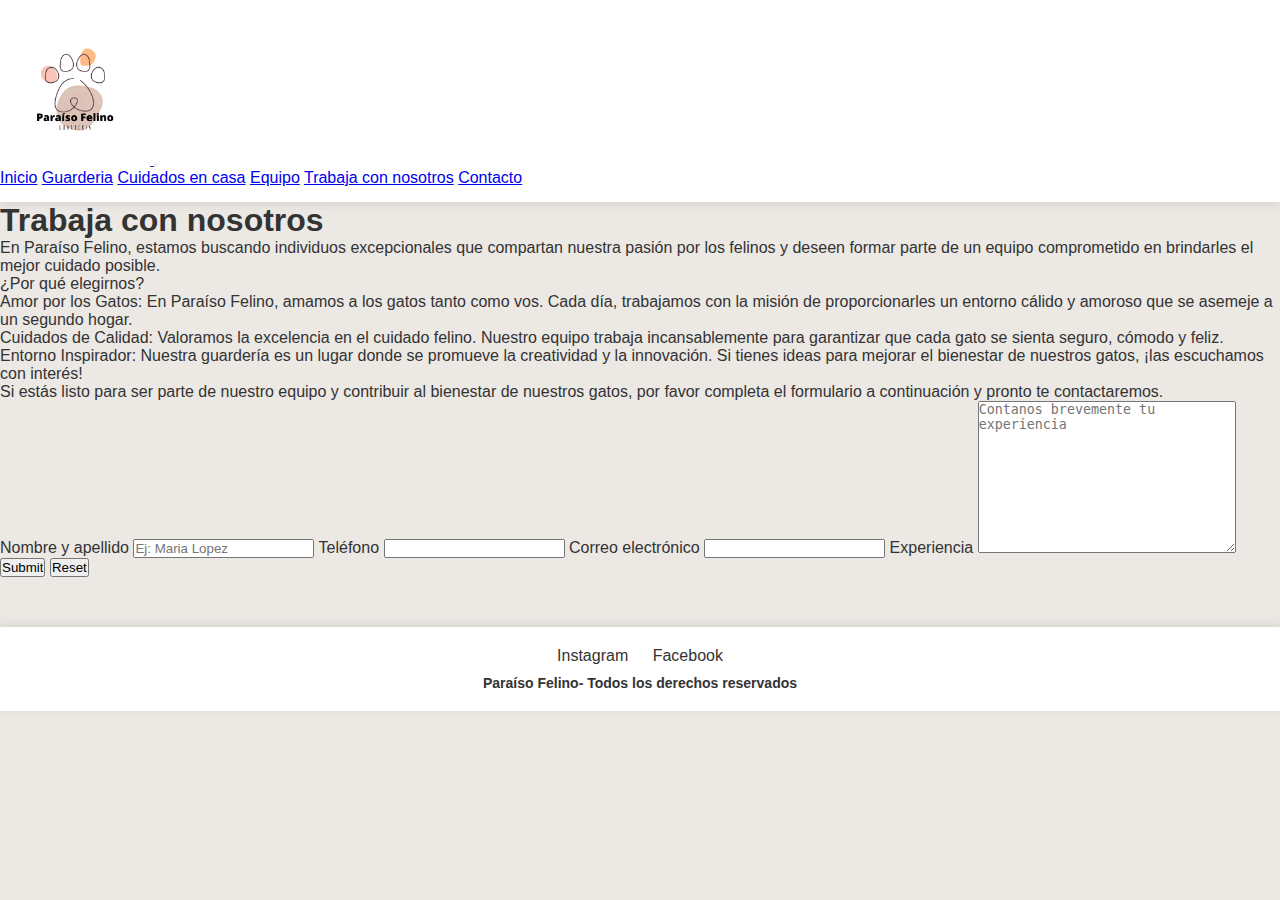
<file: html/trabajaconnosotros.html>
<!DOCTYPE html>
<html lang="es">

<head>
    <meta charset="UTF-8">
    <meta name="viewport" content="width=device-width, initial-scale=1.0">
    <title>Paraíso Felino</title>
    <!-- BS -->
    <link href="https://cdn.jsdelivr.net/npm/bootstrap@5.3.2/dist/css/bootstrap.min.css" rel="stylesheet"
        integrity="sha384-T3c6CoIi6uLrA9TneNEoa7RxnatzjcDSCmG1MXxSR1GAsXEV/Dwwykc2MPK8M2HN" crossorigin="anonymous">
    <!-- CSS -->
    <link rel="stylesheet" href="../css/style.css">
</head>

<body>
    <!-- NAV BS -->
    <header>
        <nav class="navbar navbar-expand-lg encabezado">
            <div class="container-fluid">
                <a href="">
                    <img class="logo" src="../recursos/paraiso.felino.png" alt="Logo de Paraíso Felino">
                </a>
                <button class="navbar-toggler" type="button" data-bs-toggle="collapse"
                    data-bs-target="#navbarNavAltMarkup" aria-controls="navbarNavAltMarkup" aria-expanded="false"
                    aria-label="Toggle navigation">
                    <span class="navbar-toggler-icon"></span>
                </button>
                <div class="collapse navbar-collapse justify-content-end" id="navbarNavAltMarkup">
                    <nav class="navbar-nav">
                        <a class="nav-link active encabezado" aria-current="page" href="../index.html">Inicio</a>
                        <a class="nav-link active encabezado" aria-current="page"
                            href="/html/guarderia.html">Guarderia</a>
                        <a class="nav-link encabezado" aria-current="page" href="/html/cuidadosencasa.html">Cuidados en
                            casa</a>
                        <a class="nav-link encabezado" aria-current="page" href="/html/equipo.html">Equipo</a>
                        <a class="nav-link encabezado" aria-current="page" href="/html/trabajaconnosotros.html">Trabaja
                            con nosotros</a>
                        <a class="nav-link encabezado" aria-current="page" href="/html/contacto.html">Contacto</a>

                    </nav>
                </div>
            </div>
        </nav>


    </header>

    <main>
        <h1>Trabaja con nosotros</h1>

        <p class="texto">En Paraíso Felino, estamos buscando individuos excepcionales que compartan nuestra pasión por
            los felinos y deseen formar parte de un equipo comprometido en brindarles el mejor cuidado posible. <br>
            ¿Por qué elegirnos? <br>
            <span class="bold">Amor por los Gatos:</span> En Paraíso Felino, amamos a los gatos tanto como vos. Cada
            día, trabajamos con la misión de proporcionarles un entorno cálido y amoroso que se asemeje a un segundo
            hogar. <br>
            <span class="bold">Cuidados de Calidad:</span> Valoramos la excelencia en el cuidado felino. Nuestro equipo
            trabaja incansablemente para garantizar que cada gato se sienta seguro, cómodo y feliz. <br>
            <span class="bold">Entorno Inspirador:</span> Nuestra guardería es un lugar donde se promueve la creatividad
            y la innovación. Si tienes ideas para mejorar el bienestar de nuestros gatos, ¡las escuchamos con interés!
            <br>
            Si estás listo para ser parte de nuestro equipo y contribuir al bienestar de nuestros gatos, por favor
            completa el formulario a continuación y pronto te contactaremos.
        </p>

        <form>
            <label for="nombre"> Nombre y apellido </label>
            <input type="text" placeholder="Ej: Maria Lopez" id="nombre" required>

            <label for="telefono"> Teléfono </label>
            <input type="text" id="telefono" required>

            <label for="correo"> Correo electrónico </label>
            <input type="text" id="correo" required>

            <label for="experiencia"> Experiencia </label>
            <textarea name="" id="" cols="30" rows="10" placeholder="Contanos brevemente tu experiencia"
                required></textarea>

            <input class="bottom" type="submit">
            <input class="bottom" type="reset">
        </form>

    </main>

    <footer>
        <a href="https://www.instagram.com/lacasadepipo/" target="_blank">Instagram</a>
        <a href="https://www.facebook.com/maria.fullana.1/" target="_blank">Facebook</a>

        <h2>Paraíso Felino- Todos los derechos reservados</h2>
    </footer>
    <!-- BS -->
    <script src="https://cdn.jsdelivr.net/npm/bootstrap@5.3.2/dist/js/bootstrap.bundle.min.js"
        integrity="sha384-C6RzsynM9kWDrMNeT87bh95OGNyZPhcTNXj1NW7RuBCsyN/o0jlpcV8Qyq46cDfL"
        crossorigin="anonymous"></script>
</body>

</html>
</file>
<file: css/style.css>
/* Reset CSS */
* {
    margin: 0;
    padding: 0;
    box-sizing: border-box;
}

body {
    font-family: Arial, sans-serif;
    background-color: rgb(236, 232, 228);
    color: #333;
}

.container {
    max-width: 1200px;
    margin: 0 auto;
    padding: 0 20px;
}

/* Navbar */
.navbar {
    background-color: #fff;
    box-shadow: 0px 2px 10px rgba(0, 0, 0, 0.1);
    padding: 15px 0;
}

.navbar .container {
    display: flex;
    justify-content: space-between;
    align-items: center;
}

.navbar .logo {
    width: 150px;
}

.navbar ul.navbar-nav {
    display: flex;
    gap: 20px;
    list-style: none;
}

.navbar ul.navbar-nav li a {
    color: #333;
    text-decoration: none;
    font-weight: bold;
}

/* Tienda Section */
.tienda-section {
    padding: 50px 0;
}

.titulo-seccion {
    text-align: center;
    margin-bottom: 30px;
}

.row {
    display: flex;
    flex-wrap: wrap;
    gap: 20px;
    justify-content: center; /* Centrar las cards */
}

.card {
    width: 300px;
    border: 1px solid #dee2e6;
    border-radius: 5px;
    background-color: #fff;
    box-shadow: 0px 2px 10px rgba(0, 0, 0, 0.1);
}

.card-img-top {
    width: 100%;
    height: 200px;
    object-fit: cover;
    border-top-left-radius: 5px;
    border-top-right-radius: 5px;
}

.card-body {
    padding: 20px;
}

.card-title {
    font-size: 18px;
    font-weight: bold;
    margin-bottom: 10px;
}

.card-text {
    font-size: 16px;
    margin-bottom: 10px;
}

.card-price {
    font-size: 16px;
    font-weight: bold;
    margin-bottom: 10px;
    color: #007bff;
}

.btn {
    width: 100%;
    background-color: #007bff;
    color: white;
    border: none;
    padding: 10px;
    border-radius: 5px;
    cursor: pointer;
}

.btn:hover {
    background-color: #0056b3;
}

/* Footer */
footer {
    background-color: #fff;
    padding: 20px 0;
    text-align: center;
    margin-top: 50px;
    box-shadow: 0px -2px 10px rgba(0, 0, 0, 0.1);
}

footer a {
    color: #333;
    text-decoration: none;
    margin: 0 10px;
}

footer h2 {
    font-size: 14px;
    margin-top: 10px;
}

/* Carrito Popup */
.carrito-popup {
    display: none;
    position: fixed;
    top: 0;
    left: 0;
    width: 100%;
    height: 100%;
    background-color: rgba(0, 0, 0, 0.5);
    z-index: 1000;
    overflow: auto;
}

.carrito-content {
    background-color: #fff;
    width: 80%;
    max-width: 600px;
    margin: 20px auto;
    padding: 20px;
    border-radius: 5px;
    position: relative;
}

.carrito-content .close {
    position: absolute;
    top: 5px;
    right: 10px;
    font-size: 24px;
    cursor: pointer;
}

.carrito-lista {
    list-style: none;
    padding: 0;
    margin-bottom: 20px;
}

.carrito-lista li {
    border-bottom: 1px solid #ccc;
    padding: 10px;
}

.carrito-lista li:last-child {
    border-bottom: none;
}

.carrito-total {
    font-weight: bold;
    margin-top: 10px;
}

.btn-finalizar {
    background-color: #28a745;
    color: #fff;
    border: none;
    padding: 10px 20px;
    border-radius: 5px;
    cursor: pointer;
    display: block;
    margin: 20px auto;
}

.btn-finalizar:hover {
    background-color: #218838;
}

/* Mensaje */
.mensaje {
    position: fixed;
    top: 50%;
    left: 50%;
    transform: translate(-50%, -50%);
    background-color: rgba(0, 0, 0, 0.8);
    color: white;
    padding: 10px 20px;
    border-radius: 5px;
    z-index: 1000;
    max-width: 80%;
    text-align: center;
    display: none;
}

/* Carrito Icon */
.carrito-icon {
    position: fixed;
    font-size: 1.5rem;
    color: black;
    top: 20px;
    right: 20px;
    z-index: 1001;
    background-color: #fff;
    padding: 10px;
    border-radius: 50%;
    box-shadow: 0px 2px 10px rgba(0, 0, 0, 0.1);
}

.carrito-counter {
    position: absolute;
    top: -10px;
    right: -10px;
    background-color: #ffd700;
    color: black;
    font-size: 0.8rem;
    padding: 2px 6px;
    border-radius: 50%;
}

@media screen and (min-width: 768px) {
    .card {
        width: calc(25% - 20px);
    }
}

@media screen and (max-width: 767px) {
    .container {
        padding: 0 10px;
    }

    .navbar ul.navbar-nav {
        flex-direction: column;
        align-items: center;
    }

    .navbar ul.navbar-nav li {
        margin-top: 10px;
    }

    .carrito-icon {
        top: 10px;
        right: 10px;
    }

    .carrito-counter {
        top: -8px;
        right: -8px;
        font-size: 0.7rem;
    }

    .carrito-popup {
        width: 100%;
        height: 100%;
    }

    .carrito-content {
        width: 90%;
        margin: 20px auto;
    }
}
</file>
